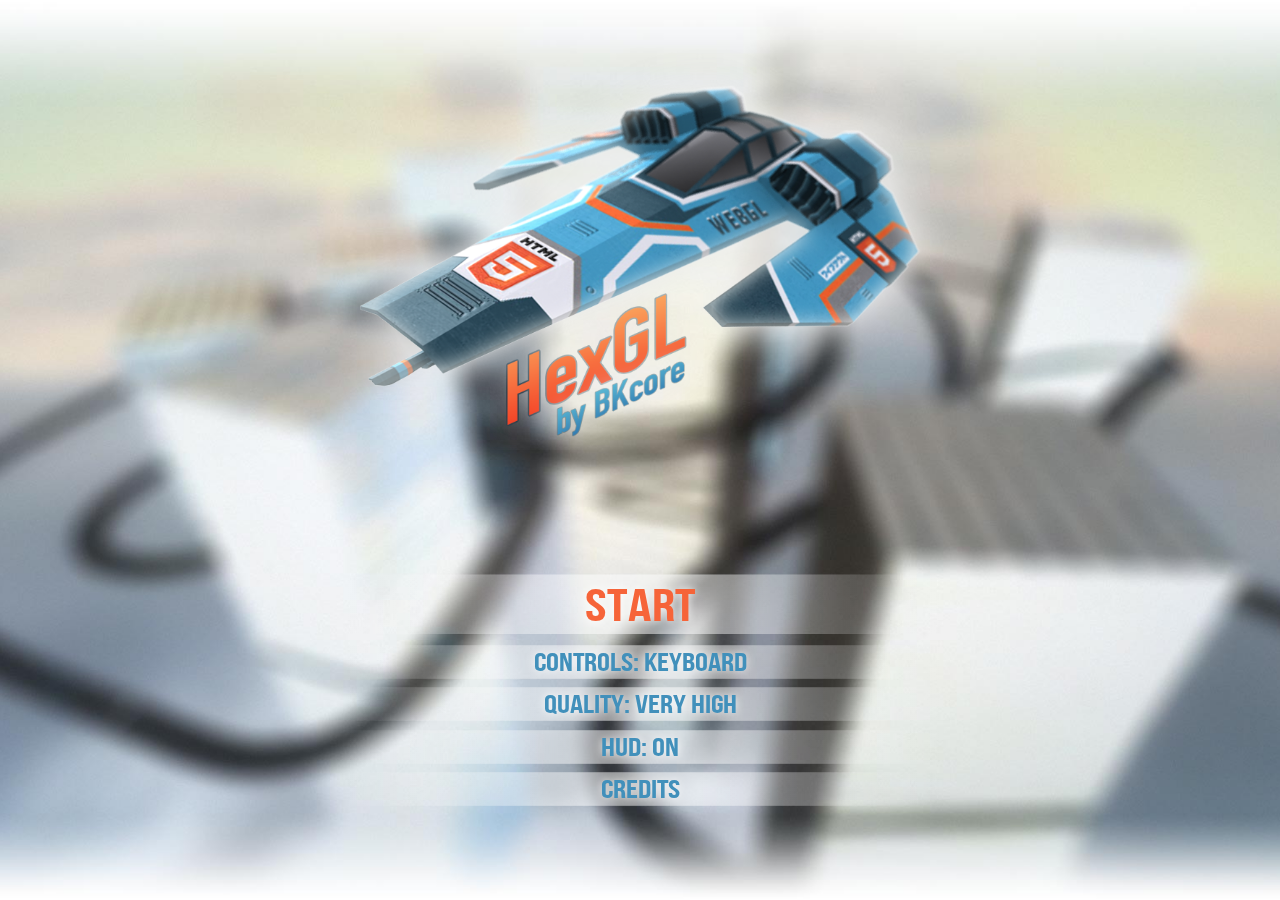
<file: games/HexGL/index.html>
<!doctype html>
<html lang="en">
  <head>
    <title>HexGL by BKcore</title>
    <meta charset="utf-8">
    <meta name="description" content="HexGL is a futuristic racing game built by Thibaut Despoulain (BKcore) using HTML5, Javascript and WebGL. Come challenge your friends on this fast-paced 3D game!">
    <meta property="og:title" content="HexGL, the HTML5 futuristic racing game." />
    <meta property="og:type" content="game" />
    <meta property="og:url" content="http://hexgl.bkcore.com/" />
    <meta property="og:image" content="http://hexgl.bkcore.com/image.png" />
    <meta property="og:site_name" content="HexGL by BKcore" />
    <meta property="fb:admins" content="1482017639" />
    <link rel="icon" href="http://hexgl.bkcore.com/favicon.png" type="image/png">
    <link rel="shortcut icon" href="http://hexgl.bkcore.com/favicon.png" type="image/png">
    <meta name="viewport" content="width=device-width, user-scalable=no, minimum-scale=1.0, maximum-scale=1.0">
    <link rel="stylesheet" href="css/multi.css" type="text/css" charset="utf-8">
    <link rel="stylesheet" href="css/fonts.css" type="text/css" charset="utf-8">
    <style>
      body {
        padding:0;
        margin:0;
      }
      canvas { pointer-events:none; width: 100%;}
      #overlay{
        position: absolute;
        z-index: 9999;
        top: 0;
        left: 0;
        width: 100%;
      }
    </style>
    <script type="text/javascript">
    //analytics
    var _gaq = _gaq || [];
    _gaq.push(['_setAccount', 'UA-26274524-4']);
    _gaq.push(['_trackPageview']);
    (function() {
      var ga = document.createElement('script'); ga.type = 'text/javascript'; ga.async = true;
      ga.src = ('https:' == document.location.protocol ? 'https://ssl' : 'http://www') + '.google-analytics.com/ga.js';
      var s = document.getElementsByTagName('script')[0]; s.parentNode.insertBefore(ga, s);
    })();
    </script>
  </head>

  <body>
    <div id="step-1">
      <div id="global"></div>
      <div id="title">
      </div>
      <div id="menucontainer">
        <div id="menu">
          <div id="start">Start</div>
          <div id="s-controlType">Controls: Keyboard</div>
          <div id="s-quality">Quality: High</div>
          <div id="s-hud">HUD: On</div>
          <div id="s-godmode" style="display: none">Godmode: Off</div>
          <div id="s-credits">Credits</div>
        </div>
      </div>
    </div>
    <div id="step-2" style="display: none">
      <div id="ctrl-help">Click/Touch to continue.</div>
    </div>
    <div id="step-3" style="display: none">
      <div id="progressbar"></div>
    </div>
    <div id="step-4" style="display: none">
      <div id="overlay"></div>
      <div id="main"></div>
    </div>
    <div id="step-5" style="display: none">
      <div id="time"></div>
      <div id="ctrl-help">Click/Touch to continue.</div>
    </div>
    <div id="credits" style="display: none">
      <h3>Code</h3>
      <p><b>Concept and Development</b><br>Thibaut Despoulain (BKcore)</p>
      <p><b>Contributors</b><br>townxelliot<br>mahesh.kk</p>
      <p><b>Technologies</b><br>WebGL<br>JavaScript<br>CoffeeScript<br>Three.js<br>LeapMotion</p>
      <h3>Graphics</h3>
      <p><b>HexMKI base model</b><br>Charnel</p>
      <p><b>Track texture</b><br>Nobiax</p>
      <h4>Click anywhere to continue.</h4>
    </div>

    <div id="leapinfo" style="display: none"></div>

    <script src="libs/leap-0.4.1.min.js"></script>
    <script src="libs/Three.dev.js"></script>
    <script src="libs/ShaderExtras.js"></script>
    <script src="libs/postprocessing/EffectComposer.js"></script>
    <script src="libs/postprocessing/RenderPass.js"></script>
    <script src="libs/postprocessing/BloomPass.js"></script>
    <script src="libs/postprocessing/ShaderPass.js"></script>
    <script src="libs/postprocessing/MaskPass.js"></script>
    <script src="libs/Detector.js"></script>
    <script src="libs/Stats.js"></script>
    <script src="libs/DAT.GUI.min.js"></script>

    <script src="bkcore.coffee/controllers/TouchController.js"></script>
    <script src="bkcore.coffee/controllers/OrientationController.js"></script>
    <script src="bkcore.coffee/controllers/GamepadController.js"></script>

    <script src="bkcore.coffee/Timer.js"></script>
    <script src="bkcore.coffee/ImageData.js"></script>
    <script src="bkcore.coffee/Utils.js"></script>

    <script src="bkcore/threejs/RenderManager.js"></script>
    <script src="bkcore/threejs/Shaders.js"></script>
    <script src="bkcore/threejs/Particles.js"></script>
    <script src="bkcore/threejs/Loader.js"></script>

    <script src="bkcore/Audio.js"></script>

    <script src="bkcore/hexgl/HUD.js"></script>
    <script src="bkcore/hexgl/RaceData.js"></script>
    <script src="bkcore/hexgl/ShipControls.js"></script>
    <script src="bkcore/hexgl/ShipEffects.js"></script>
    <script src="bkcore/hexgl/CameraChase.js"></script>
    <script src="bkcore/hexgl/Gameplay.js"></script>

    <script src="bkcore/hexgl/tracks/Cityscape.js"></script>

    <script src="bkcore/hexgl/HexGL.js"></script>

    <script src="launch.js"></script>

  </body>
</html>
</file>
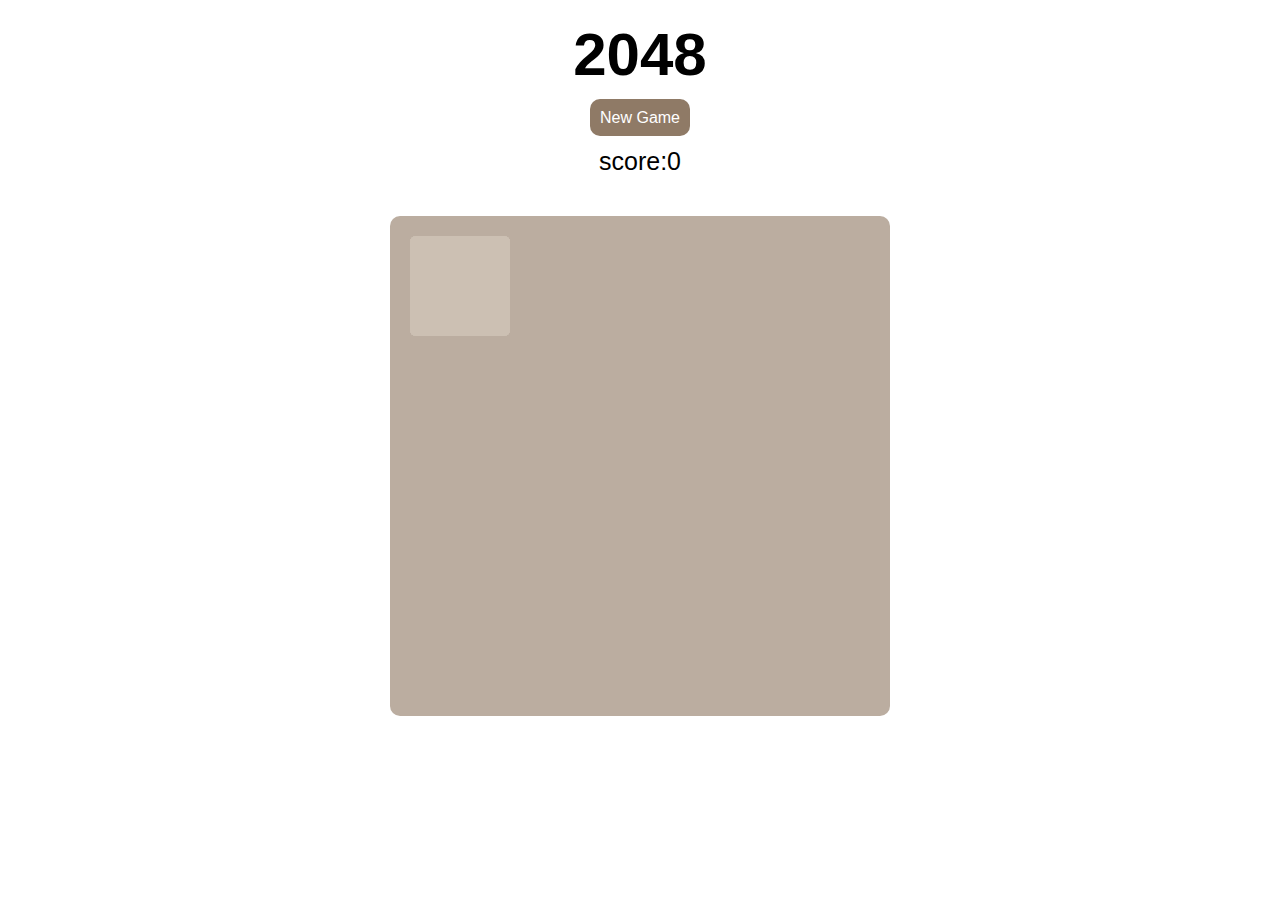
<file: games/js2048/index.html>
<!DOCTYPE html>
<html>
<head>
<meta http-equiv="Content-Type" content="text/html; charset=UTF-8">
<title>网页版2048</title>
<link rel="stylesheet" type="text/css" href="index.css">
<script type="text/javascript"
    src="https://libs.baidu.com/jquery/1.9.0/jquery.min.js"></script>
<script type="text/javascript"  src="support.js"></script>
<script type="text/javascript" src="showanimation.js"></script>
<script type="text/javascript" src="main.js"></script>
</head>
<body>
    <header>
        <h1>2048</h1>
        <a href="javascript:newgame();" id="newgamebutton">New Game</a>
        <p>
            score:<span id="score">0</span>
        </p>
    </header>
    <div id="grid-container">
        <div class="grid-cell" id="grid-cell-0-0"></div>
        <div class="grid-cell" id="grid-cell-0-1"></div>
        <div class="grid-cell" id="grid-cell-0-2"></div>
        <div class="grid-cell" id="grid-cell-0-3"></div>
        
        <div class="grid-cell" id="grid-cell-1-0"></div>
        <div class="grid-cell" id="grid-cell-1-1"></div>
        <div class="grid-cell" id="grid-cell-1-2"></div>
        <div class="grid-cell" id="grid-cell-1-3"></div>
        
        <div class="grid-cell" id="grid-cell-2-0"></div>
        <div class="grid-cell" id="grid-cell-2-1"></div>
        <div class="grid-cell" id="grid-cell-2-2"></div>
        <div class="grid-cell" id="grid-cell-2-3"></div>
        
        <div class="grid-cell" id="grid-cell-3-0"></div>
        <div class="grid-cell" id="grid-cell-3-1"></div>
        <div class="grid-cell" id="grid-cell-3-2"></div>
        <div class="grid-cell" id="grid-cell-3-3"></div>
    </div>
    <div id="gameover">
    	GAME OVER
    </div>
</body>
</html>
</file>
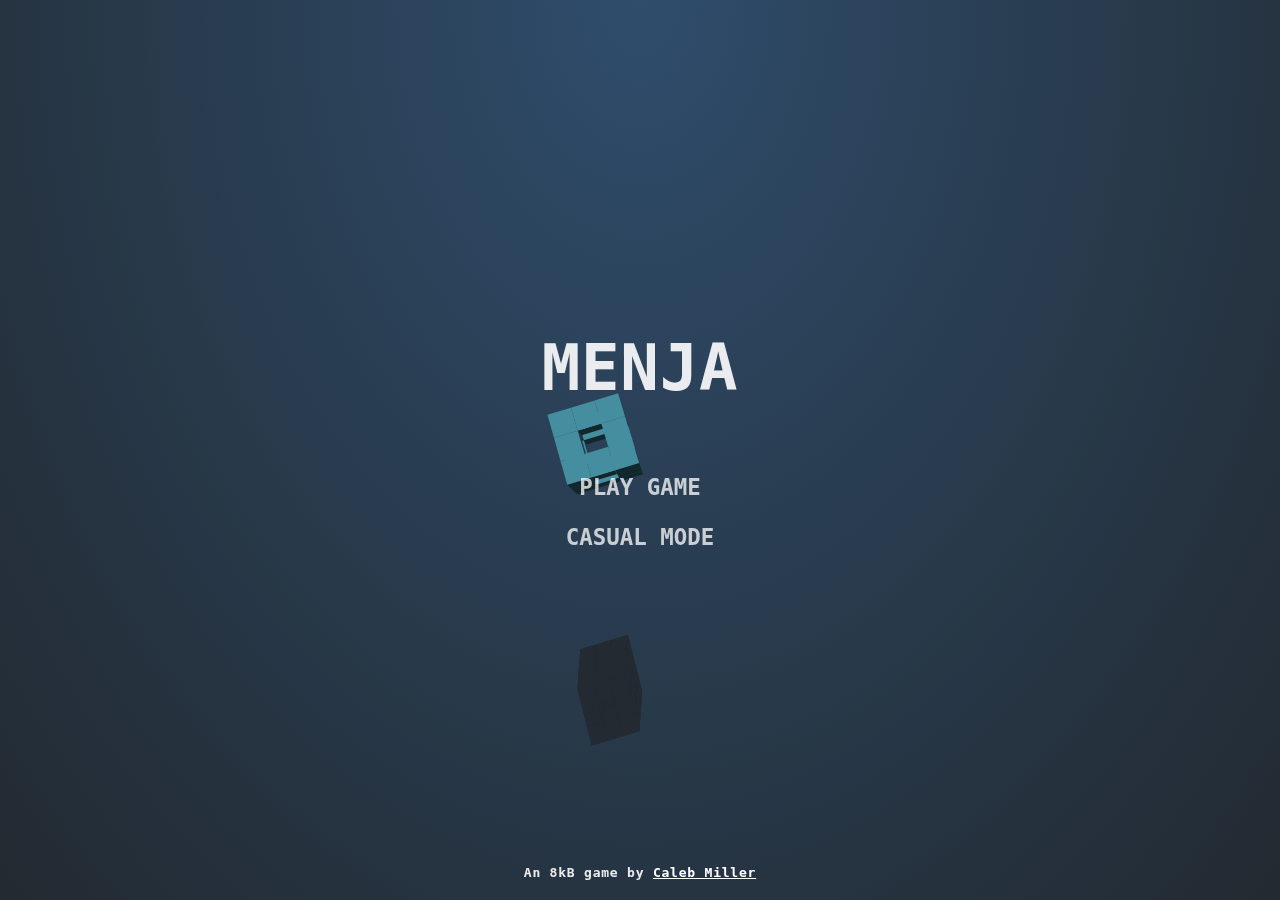
<file: games/menja/index.html>
<!DOCTYPE html>
<html lang="en">
<head>
	<meta charset="utf-8">

	<title>Menja</title>
	<link rel="icon" type="image/png" href="ico2.png">
	<meta name="description" content="A game about smashing cubes.">
	<meta name="theme-color" content="#2c3f51">
	<meta name="viewport" content="width=device-width, initial-scale=1, user-scalable=no">
	<meta name="mobile-web-app-capable" content="yes">
	<meta name="apple-mobile-web-app-capable" content="yes">

	<!-- build:css combined.css -->
	<link rel="stylesheet" href="css/style.css">
	<!-- endbuild -->

	<!-- Global site tag (gtag.js) - Google Analytics -->
	<script async src="https://www.googletagmanager.com/gtag/js?id=UA-139938978-1"></script>
	<script>
		if (location.hostname !== 'localhost') {
			window.dataLayer = window.dataLayer || [];
			function gtag(){dataLayer.push(arguments);}
			gtag('js', new Date());
			gtag('config', 'UA-139938978-1');
		}
	</script>
</head>
<body>
	<!-- Game canvas -->
	<canvas id="c"></canvas>

	<!-- Gameplay HUD -->
	<div class="hud">
		<div class="hud__score">
			<div class="score-lbl"></div>
			<div class="cube-count-lbl"></div>
		</div>
		<div class="pause-btn"><div></div></div>
		<div class="slowmo">
			<div class="slowmo__bar"></div>
		</div>
	</div>

	<!-- Menu System -->
	<div class="menus">
		<div class="menu menu--main">
			<h1>MENJA</h1>
			<button type="button" class="play-normal-btn">PLAY GAME</button>
			<button type="button" class="play-casual-btn">CASUAL MODE</button>
			<div class="credits">An 8kB game by <a href="https://cmiller.tech">Caleb Miller</a></div>
		</div>
		<div class="menu menu--pause">
			<h1>Paused</h1>
			<button type="button" class="resume-btn">RESUME GAME</button>
			<button type="button" class="menu-btn--pause">MAIN MENU</button>
		</div>
		<div class="menu menu--score">
			<h1>Game Over</h1>
			<h2>Your Score:</h2>
			<div class="final-score-lbl"></div>
			<div class="high-score-lbl"></div>
			<button type="button" class="play-again-btn">PLAY AGAIN</button>
			<button type="button" class="menu-btn--score">MAIN MENU</button>
		</div>
	</div>

	<!-- build:js combined.js -->
	<script src="js/globalConfig.js"></script>
	<script src="js/state.js"></script>
	<script src="js/utils.js"></script>
	<script src="js/3dModels.js"></script>
	<script src="js/Entity.js"></script>
	<script src="js/getTarget.js"></script>
	<script src="js/createBurst.js"></script>
	<script src="js/sparks.js"></script>
	<script src="js/hud.js"></script>
	<script src="js/menus.js"></script>
	<script src="js/actions.js"></script>
	<script src="js/tick.js"></script>
	<script src="js/draw.js"></script>
	<script src="js/canvas.js"></script>
	<script src="js/interaction.js"></script>
	<script src="js/index.js"></script>
	<!-- endbuild -->

	<!-- build:remove -->
	<script src="js/PERF.js"></script>
	<script src="js/tests/expect.min.js"></script>
	<script src="js/tests/testRunner.js"></script>
	<script src="js/tests/utils.test.js"></script>
	<!-- endbuild -->
</body>
</html>
</file>
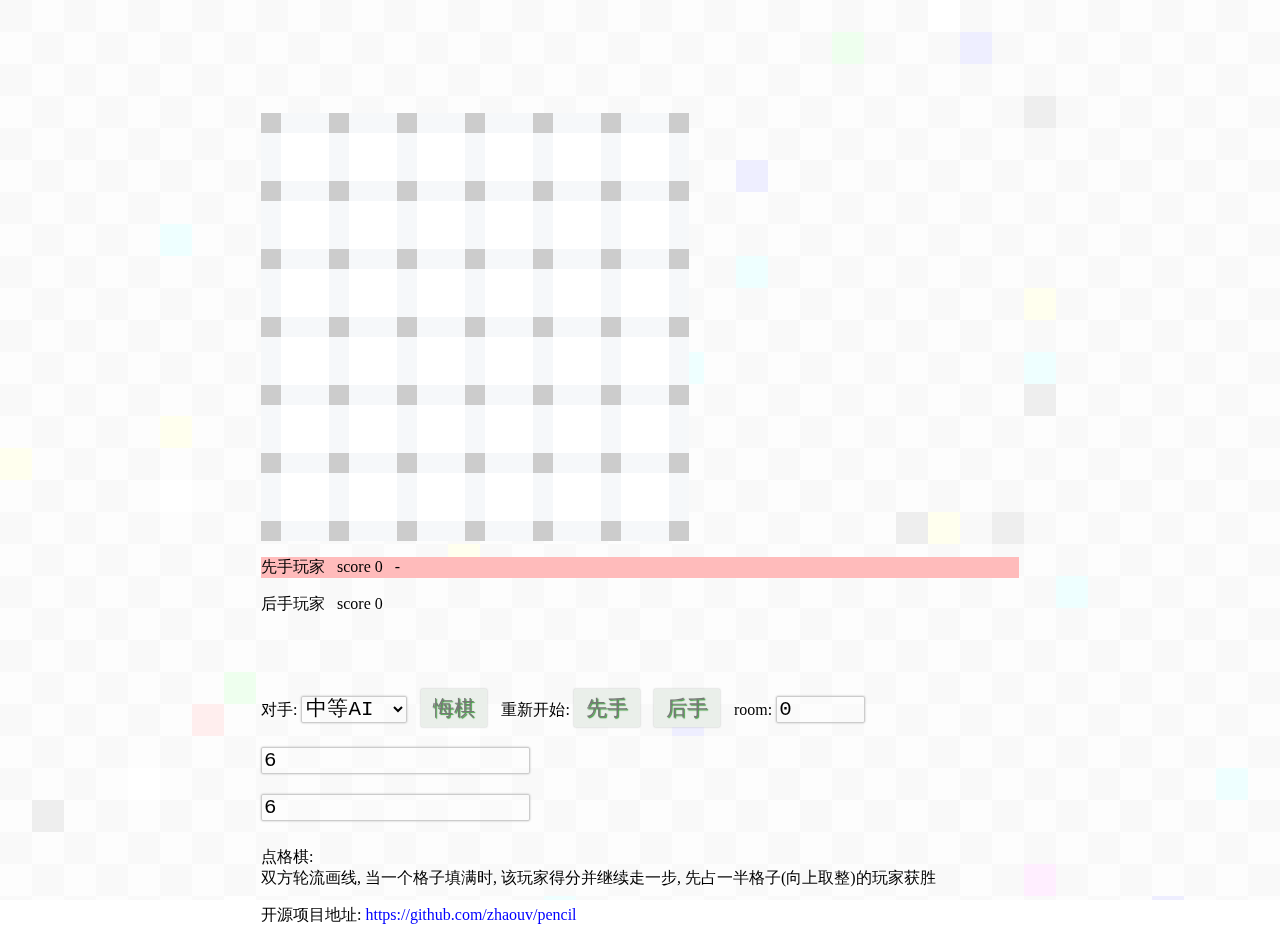
<file: games/pencil/index.html>
<!DOCTYPE html>
<html>
<head>
    <meta http-equiv="Content-Type" content="text/html; charset=UTF-8"/>
    <title>点格棋</title>
<!-- css START -->
<style>
    a {text-decoration:none;color:blue;}

    textarea,input[type=button],#result,input[type=text],select {
        font-size:1.3em;
        font-family: "SFMono-Regular", Consolas, "Liberation Mono", Menlo, Courier, monospace;
    }
    
    textarea,input[type=text],select {
        border: 1px solid #ccc;
        border-radius: 2px;
        box-shadow: 0px 0px 2px #B6B6B6;
    }

    textarea,.weakresult,.result,input[type=text],select {background-color:rgba(252, 252, 252, 0.4);}
    
    input[type=button] {
        -webkit-appearance:none;

        background: #eaefea;
        border: 1px solid #eaefea;
        padding: 4px 11px;
        color: #777;
        box-shadow: 0px 0px 2px #B6B6B6;
        border-radius: 1px;
        text-shadow: 1px 1px 1px #3F9E3F;
        cursor: pointer;
    }

    input[type=button]:hover,textarea:hover,input[type=text]:hover,select:hover { 
        border: 1px solid rgb(87, 198, 232);
        box-shadow: 0px 0px 3px rgb(87, 198, 232);
    }

    .main{padding: 5px;}

    .weakresult {color: gray;opacity: 0.4;filter: alpha(opacity= 40);}
    
    input[type=button],input[type=text],select {margin:10px 10px 10px 0;}
    
    #background {position: fixed;top: 0;left: 0;z-index: -1;width: 100%;height: 100%;pointer-events: none;}
    body,textarea,#result {margin:0;}
    .left {width: 20%;height:100%;float:left;}
    .middle {width: 60%;height:100%; margin: 0; padding: 0;float:left;}
    .right {width: 20%;height:100%;float:left;}
    .middletop {width: 100%; margin:0; margin-top: 4em; padding: 0;}

    #gametip {
        color: #aaa;
        height: 3em;
    }


/* copy from github-css https://github.com/sindresorhus/github-markdown-css  */
.gametable table {
    border-spacing: 0;
    border-collapse: collapse;
}

.gametable table {
    margin-top: 0;
    margin-bottom: 16px;
}

.gametable table {
    display: block;
    width: 100%;
    overflow: auto;
}

.gametable table th {
    font-weight: 600;
}

.gametable table th,
.gametable table td {
    padding: 6px 13px;
    border: 1px solid #dfe2e5;
}

.gametable table tr {
    background-color: #fff;
    border-top: 1px solid #c6cbd1;
}

.gametable table tr:nth-child(2n) {
    background-color: #f6f8fa;
}

/* copy end ---------------------------------------------  */
.gametable table tr {
    border: none;
}

.gametable table td {
    border: none;
    padding: 0;
    margin: 0;
    width: 20px;
    height: 20px;
}

.gametable table tr {
    /* background-color: #f6f8fa; */
}

.gametable table tr:nth-child(2n+1) td:nth-child(2n),
.gametable table tr:nth-child(2n) td:nth-child(2n+1){
    background-color: #f6f8fa;
}

.gametable table tr:nth-child(2n) td:nth-child(2n){
    background-color: #fff;
    width: 48px;
    height: 48px;
}

.gametable table tr:nth-child(2n+1) td:nth-child(2n+1){
    background-color: #ccc;
}

.gametable table tr:nth-child(2n+1) td:nth-child(2n):hover,
.gametable table tr:nth-child(2n) td:nth-child(2n+1):hover{
    background-color: #efa;
}

.gametable table tr:nth-child(2n) td:nth-child(2n):hover{
    background-color: #ffe;
}

.gametable table tr:nth-child(2n+1) td:nth-child(2n+1):hover{
    background-color: #eeb;
}

.gametable table td div{
    padding: 0;
    margin: 0;
}

.gametable table tr:nth-child(2n+1) td:nth-child(2n) div{
    width: 48px;
    height: 20px;
}
.gametable table tr:nth-child(2n) td:nth-child(2n+1) div{
    width: 20px;
    height: 48px;
}
.gametable table tr:nth-child(2n) td:nth-child(2n) div{
    width: 48px;
    height: 48px;
}

</style></head><body><pre id="mobilecss" style="display: none;">
    textarea,input[type=button],#result,input[type=text],select {font-size:3em}

    .left {display: none;}
    .middle {width: 100%;height:100%; margin: 0;}
    .right {display: none;}

    .middletop {display: none;}
</pre>
<!-- css END -->
<script type="text/javascript">
    isMobile=0;
    if(navigator.userAgent.match(/(iPhone|iPod|Android|ios)/i)){
        isMobile=1;
    }
    if(isMobile){
        var cssNode=document.createElement("style");
        cssNode.innerHTML=document.getElementById('mobilecss').innerText;
        document.head.appendChild(cssNode);
        //document.head.innerHTML+='<style>'+mobilecss.innerText+'</style>';
    }
</script>
<canvas id="background"></canvas>
<script>
//背景
(function(){
    var background = document.getElementById('background');
    var resize = function(){
        var ratio = window.devicePixelRatio || 1;
        var dc=background.getContext('2d');
        
        background.width = innerWidth*ratio;
        background.height = innerHeight*ratio;
        dc.scale(ratio, ratio);

        var bsize=32+isMobile*32;
        var fullWidth=~~((innerWidth-17)*ratio);
        var fullHeight=~~(innerHeight*ratio);
        
        var fullX=~~(fullWidth/bsize)-1;
        var fullY=~~(fullHeight/bsize)-1;

        var colorA=["#f9f9f9","#fdfdfd"];
        var colorIndex =1;
        for(ii=0;ii<=fullX+1;ii++){
            colorIndex=ii%2;
            for(jj=0;jj<=fullY+1;jj++){
                dc.fillStyle=colorA[colorIndex];
                if(Math.random()<0.03)dc.fillStyle='#'+'ef'[~~(Math.random()*2)]+''+'ef'[~~(Math.random()*2)]+''+'ef'[~~(Math.random()*2)];
                colorIndex=1-colorIndex;
                dc.fillRect(ii*bsize,jj*bsize,bsize,bsize);
            }
        }
    };
    resize();
    window.onresize = resize;
})();
</script>
<div class="left">&nbsp;</div><div class="middle"><div class="middletop">&nbsp;</div><div class="main">

<!-- content START -->

<div class="gametable">
    <table>
        <tbody id="gamemap">
<tr><td>aaa</td><td>bbb</td><td>ccc</td></tr>
<tr><td>aaa</td><td>bbb</td><td>ccc</td></tr>
<tr><td>aaa</td><td>bbb</td><td>ccc</td></tr>
        </tbody>
    </table>
</div>

<div id="gameinfo">
    <div>
        <p>先手玩家 &nbsp; score <span>0</span> &nbsp; <span>-</span></p>
    </div>
    <div>
        <p>后手玩家 &nbsp; score <span>0</span> &nbsp; <span></span></p>
    </div>
</div>

<div id="gametip">
    
</div>

<div>
    <span>对手: </span>
    <select id="changePlayerSelect">
        <option value="0">中等AI</option>
        <!-- <option value="1">简单AI</option> -->
        <option value="2">左右互搏</option>
        <option value="3">网络对战</option>
    </select>
    <input type="button" value="悔棋" id='laststepbutton' onclick="laststep()">
    <span>重新开始: </span>
    <input type="button" value="先手" onclick="resetgame(1)">
    <input type="button" value="后手" onclick="resetgame()">
    <span>room: </span><input type="text" id="roomnum" style="width:4em;" onchange="setroom(~~roomnum.value)" value="0">
    <br>
    <input type="text" id="gx" value="6">
    <br>
    <input type="text" id="gy" value="6">

    <p>点格棋: <br>双方轮流画线, 当一个格子填满时, 该玩家得分并继续走一步, 先占一半格子(向上取整)的玩家获胜<p>
    <p>开源项目地址: <a href="https://github.com/zhaouv/pencil">https://github.com/zhaouv/pencil</a></p>
</div>
<!-- content END -->

</div></div><div class="right">&nbsp;</div>

<script>
document.getElementsByClassName('middletop')[0].style.marginTop=~~(innerHeight/10)+'px';
</script>
<script src="./socket.io/socket.io.js"></script>
<script src="./game.js"></script>
<script src="./gamedata.js"></script>
<script src="./player.js"></script>
<script src="./treeSearch.js"></script>
<script>
////////////////// changePlayerSelect //////////////////
var changePlayerSelect = document.getElementById('changePlayerSelect')
var laststepbutton = document.getElementById('laststepbutton')
changePlayerSelect.onchange=function(){
    playerIndex=~~changePlayerSelect.value
    // if(playerIndex===3 &&　window.location.href.indexOf(':5050')===-1)window.location='http://zhaouv.net/pencil';
    laststepbutton.style.display=playerIndex===3?'none':''
    player2.remove()
    var game=gameview.game
    player2 = new playerList[playerIndex]().init(game,gameview).bind(first2)
    game.firstStep()
}

////////////////// resetgame //////////////////
playerList = [OffensiveKeeperAI,GreedyRandomAI,LocalPlayer,NetworkPlayer]
playerIndex=~~changePlayerSelect.value
function resetgame(_first2){
    first2=_first2?1:0; // 此处的first2是player2的先后手, 先手对应的是0
    var game = new Game()
    gameview.init(game)
    player1 = new LocalPlayer().init(game,gameview).bind(1-first2)
    player2 = new playerList[playerIndex]().init(game,gameview).bind(first2)
    game.firstStep()
}
resetgame(1)

////////////////// laststep //////////////////
laststep=function(){
    gameview.game=new ReplayController().init(gameview.game,gameview).replay('last',0,function(newgame,gameview){
        //changePlayerSelect.value=2
        //playerIndex=~~changePlayerSelect.value
        newgame.lock=0
        player1 = new LocalPlayer().init(newgame,gameview).bind(1-first2)
        player2 = new playerList[playerIndex]().init(newgame,gameview).bind(first2)
        newgame.firstStep()
    }).firstStep()
}

////////////////// setroom //////////////////
setroom=function(num){
    num=num||0
    NetworkPlayer.prototype.queryRoom=function(){
        // getinput -> room, 0 for rand match
        this.room=num
    }
}

// player1 = new playerList[0]().init(gameview.game,gameview).bind(1-first2)
</script>
</body>
</html>
</file>
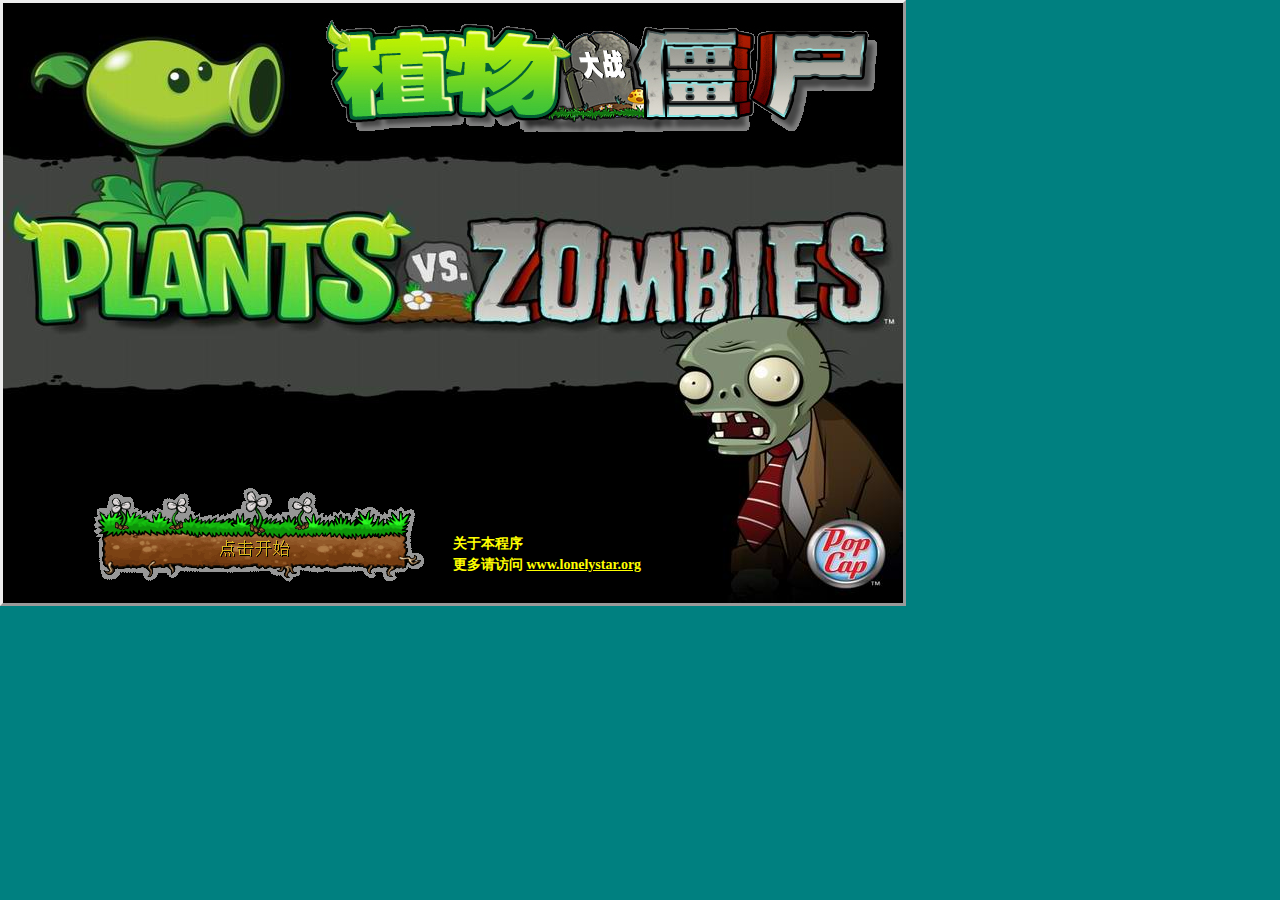
<file: games/PVZ/Index.htm>
﻿<html>
<head>
<meta http-equiv="Content-Type" content="text/html; charset=UTF-8">
<meta name="KeyWords" content="lonelystar,植物大战僵尸,网页版,JS植物大战僵尸,PVZ,JSPVZ,JS版,Javascript">
<meta name="Description" content="JavaScript版的植物大战僵尸,偶的网名叫LonelyStar,不叫‘辣妈’">
<title>植物大战僵尸Javascript版</title>
<link rel="shortcut icon" href="favicon.ico">
<style type="text/css">
body{-moz-user-select:none}
td{font-family: 宋体; font-size: 12px}
div{left:0}
span{cursor:default;}
span,div,h2,h3{padding:0;margin:0}
td.HandBookZombie{background: url(images/interface/Almanac_ZombieWindow2.png) no-repeat; width:20%; height:16%; text-align:center}
#DivTeach{
filter:"alpha(opacity=90)"; /* IE 8 */
filter:alpha(opacity=90); /* IE 4-7 */
opacity:.9; /* FireFox,Safari(WebKit),Opera */
-moz-opacity:.9; /* FireFox<3.5 */
position:absolute;width:900px;height:50px;top:500px;left:0;z-index:100;text-align: center; font-family: 幼圆; font-size: 20pt; font-weight: bold; color: #FFFFFF; background-color: #5B432E}
.WindowFrame{position:absolute;width:900px;height:600px;OVERFLOW: hidden;border:3px outset ;}
#dFlagMeterTitleB{position:absolute;color:#000; font-size: 18pt;font-weight:bold;width:440px;top:15px;left:-5px}
#dFlagMeterTitleB span{position:absolute;color:#F93;font-size: 18pt;font-weight: bold;width:440px;top:-1px;left:-1px;}

#dSurfaceBack{position:absolute;display:none;top:0;width:900px;height:600px;z-index:255}
#dHelp{width:614px;height:399px;background:url(images/interface/Help.png) no-repeat;position:absolute;display:none;left:143px;top:100px}
#dSelectLevel{position:absolute;width:100%;height:100%;font-weight:bold;display:none}
#dOptionsMenuBack{position:absolute;text-align:center;left:244px;top:60px;width:412px;height:483px;display:none;background:url(images/interface/OptionsMenuback32.png) no-repeat;_background:url(images/interface/OptionsMenuback8.png) no-repeat}
.TitleBigContainer{position:relative;width:220px;margin:120px auto 0 auto;height:240px;overflow:hidden}
.TitleSmallContainer{position:relative;width:100%;line-height:35px;color:#FFF;font-size:16px}
.SmallLevel{float:left;cursor:pointer;width:50%}
.BigLevel{float:left;color:#FC6;font-size:20px;width:100%;height:40px}
.OptionsMenuButton,.OptionsMenuButtonDown{background:url(images/interface/OptionsBackButton32.png) no-repeat;_background:url(images/interface/OptionsBackButton8.png) no-repeat;float:left;font-family:黑体;font-size:32px;cursor:pointer;width:360px;height:100px;margin-left:26px;display:inline;color:#FC6}
.OptionsMenuButton{background-position:0 0}
.OptionsMenuButtonDown{background-position:0 -100px}
.OptionsMenuButtonSpan{height:100px;line-height:100px;cursor:pointer}

#dPCard img,#dHandBookPCard img{left:0;width:70px;height:42px}

#dHandBookZCard img{position:absolute}
#dHandBookZCard .span1{cursor:pointer;width:100px;height:60px;float:left;margin:8px 0 0 2px;position:relative}
#dPCard .span1,#dHandBookPCard .span1{cursor:pointer;width:70px;height:42px;float:left;margin:8px 0 0 2px;position:relative}
#dPCard .span2,#dHandBookPCard .span2{cursor:pointer;text-align:center;position:absolute;left:40px;top:27px;font-family:Fixedsys;font-size:14px}
#dHandBookZCard .span2{cursor:pointer;text-align:center;position:absolute;left:65px;top:42px;font-family:Fixedsys;font-size:14px}

#dCardList div{position:relative;cursor:pointer;padding:0;height:60px}
#dCardList span{cursor:pointer;position:absolute;left:66px;top:40px;width:34px;height:20px;font-family:Fixedsys;font-size:11pt}
#dCardList img{position:absolute;width:100px;height:60px}
.SelectModal{color: #FC6; font-weight: bold;cursor:pointer;background: url(images/interface/Button.png) no-repeat center;text-align:center;height:43px;width:115px}
.Menu{float:left;text-align:center;line-height:41px;font-weight:bold;font-family:黑体;color:#00CB08;height:41px;width:113px;background:url(images/interface/Button.png) no-repeat}
#imgSF{position:absolute;cursor:pointer;z-index:254}
#PointerUD{position:absolute;z-index:50}
#dTitle{visibility:hidden;position:absolute;left:100;background-color:#FFD;width:150px;font-size:12px;text-align:center;line-height:1.5;border:1px solid #000;padding:3px;z-index:254}
#dAll img,#dFlagMeter img,#dHandBookPCard img{position:absolute;border-style:none}
#dProcess{text-align:center;border: 1px solid #FFF;background-color:#000;color:#FFF;position:absolute;left:130px;top:50px;width:640px;height:500px;visibility:hidden;z-index:250;padding:10px;*padding:10px 5px 10px 2px}
#dProcess img{margin:5px 0}
#dProcess h2{font-size:16px;margin:0 10px;color:#E80}
#dProcess h3{font-size:12px}
#dProcess2{overflow:auto;line-height:18px;font-size:12px;text-align:left;width:100%;*width:96%;height:450px}
#dLink{position:absolute;left:5px;top:607px}
#dLink div{float:left;margin-right:2px}

.Tom1{left:0;top:0;width:86px;height:91px;background:url(images/interface/Tombstones.png) no-repeat}
.Tom2{position:absolute;left:0;top:0;width:86px;height:91px;background:url(images/interface/Tombstone_mounds.png) no-repeat}

.flipH{
	-moz-transform: matrix(-1, 0, 0, 1, 0, 0);
	-webkit-transform: matrix(-1, 0, 0, 1, 0, 0);
	-o-transform: matrix(-1, 0, 0, 1, 0, 0);
}

#dAD2 div{margin-bottom:2px}
.a5gg{position:relative;float:left;width:96px;text-align:center;background:#f0f0f0;font-size:12px;border:1px solid #CCD3DF;padding:3px}
.a5gg a{text-decoration: none;color:#336CD8}
.a5gg dd{margin-left:2px;width:30px;height:20px;line-height:20px;float:left}
</style>
</head>
<body id="dBody" topmargin="0" leftmargin="0" oncontextmenu="return false" ondragstart="return false" onselectstart="return false" bgcolor="#008080">

<!--进度条-->
<div id="dFlagMeter" style="visibility:hidden;position:absolute;z-index:255;left:260px;top:500px;height:40px">
	<div id="dFlagMeterTitle" style="position:absolute;text-align:right"><div id="dFlagMeterTitleB"><span id="sFlagMeterTitleF"></span></div></div>
	<div id="dFlagMeterContent" style="position:absolute;left:444px;width:157px;height:40px">
		<img id="imgFlagMeterEmpty" border="0" src="images/interface/FlagMeterEmpty.png" style="top: 17px">
		<img id="imgFlagMeterFull" border="0" src="images/interface/FlagMeterFull.png" style="top: 17px;clip:rect(0,auto,auto,157px)">
		<img id="imgFlag1" src="images/interface/FlagMeterParts2.png" style="left: 10px; top: 14px;visibility:hidden">
		<img id="imgFlag2" src="images/interface/FlagMeterParts2.png" style="left: 40px; top: 14px;visibility:hidden">
		<img id="imgFlag3" src="images/interface/FlagMeterParts2.png" style="left: 70px; top: 14px;visibility:hidden">
		<img id="imgFlag4" src="images/interface/FlagMeterParts2.png" style="left: 100px; top: 14px;visibility:hidden">
		<img id="imgGQJC" src="images/interface/FlagMeterLevelProgress.png" style="left: 35px; top: 29px;visibility:hidden">
		<img id="imgFlagHead" src="images/interface/FlagMeterParts1.png" style="left: 139px; top: 13px">
	</div>
</div>

<script src="js/Cfunction.js" type="text/javascript"></script>
<script src="js/CPlants.js" type="text/javascript"></script>
<script src="js/CZombie.js" type="text/javascript"></script>
<script id="JSPVZ" type="text/javascript"></script>
<script id="JSProcess" type="text/javascript"></script>

<!--选项界面-->
<div id="dSurface" class="WindowFrame" style="display:none;z-index:255;left:0">
	<div id="iSurfaceBackground">
		<map name="FPMap0">
			<area href="javascript:void(0)" shape="rect" coords="641, 466, 724, 527" onclick="ShowOptions()">
			<area href="javascript:void(0)" shape="rect" coords="718, 512, 790, 558" onclick="ShowHelp()">
			<area href="javascript:void(0)" shape="rect" coords="800, 495, 879, 548" onclick="SetNone($('dSurface'))">
		</map>
		<img src="images/interface/Surface.png" usemap="#FPMap0" border="0">
		<div style="position: absolute;background:url('images/interface/SelectorScreenStartAdventur.png') no-repeat;left:474px;top:80px;width:331px;height:146px;cursor:pointer" onmouseover="this.style.backgroundPosition='bottom'" onmouseout="this.style.backgroundPosition='top'" onclick="ShowLevel()"></div>
		<div style="position: absolute;background:url('images/interface/SelectorScreenSurvival.png') no-repeat;left:474px;top:203px;width:313px;height:131px;cursor:pointer" onmouseover="this.style.backgroundPosition='bottom'" onmouseout="this.style.backgroundPosition='top'" onclick="ShowMiniGame()"></div>
		<div style="position: absolute;background:url('images/interface/SelectorScreenChallenges.png') no-repeat;left:478px;top:303px;width:286px;height:122px;cursor:pointer" onmouseover="this.style.backgroundPosition='bottom'" onmouseout="this.style.backgroundPosition='top'" onclick="ShowRiddleGame()"></div>
		<div style="position: absolute;background:url('images/interface/SelectorScreen_Almanac.png') no-repeat;left:379px;top:426px;width:99px;height:99px;cursor:pointer" onmouseover="this.style.backgroundPosition='bottom'" onmouseout="this.style.backgroundPosition='top'" onclick="SetVisible($('dHandBook'))"></div>
	</div>

	<div id="dPause" style="position:absolute;left:233px;top:50px;width:434px;display:none;font-weight:bold">
		<table border="0" width="434" cellspacing="0" cellpadding="0" height="484">
			<tr>
				<td width="107" height="142" valign="bottom">
				<img border="0" src="images/interface/dialog_topleft.png" width="107" height="97"></td>
				<td style="background: url(images/interface/dialog_topmiddle.png) repeat-x bottom center" height="142" valign="top" align="center">
				<img border="0" src="images/interface/dialog_header.png" width="187" height="64"></td>
				<td width="120" height="142" valign="bottom">
				<img border="0" src="images/interface/dialog_topright.png" width="120" height="97"></td>
			</tr>
			<tr>
				<td width="107" style="background:url(images/interface/dialog_centerleft.png) repeat-y">　</td>
				<td bgcolor="#212431">　</td>
				<td width="120" style="background:url(images/interface/dialog_centerright.png) repeat-y">　</td>
			</tr>
			<tr>
				<td width="107" valign="top" height="114">
				<img border="0" src="images/interface/dialog_bottomleft.png" width="107" height="97"></td>
				<td style="background: url(images/interface/dialog_bottommiddle.png) repeat-x" height="114">	</td>
				<td width="120" valign="top" height="114">
				<img border="0" src="images/interface/dialog_bottomright.png" width="108" height="97"></td>
			</tr>
		</table>
		<div style="position:absolute;left:0;top:90px;z-index:200;width:100%">
			<div style="position:relative;cursor:pointer;text-align:center;height:20px;width:100%;color:#F93;font-size: 16px;line-height:20px" onclick="SetNone($('dSurface'),$('dPause'))">点这里隐藏暂停窗口</div>
			<div id="dPauseAD" style="position:relative;left:0;width:100%;height:100%;text-align:center"></div>
			<div style="width:100%;color:#FFF;font-size:18px;line-height:30px;text-align:center">休息，休息一会儿~</div>
		</div>
		<div style="position:absolute;cursor:pointer;left:139px;top:404px;font-family:宋体;color:#F93;font-size: 30px; font-weight:700" onclick="PauseGame($('dMenu0'))">返回游戏</div>
	</div>

	<div id="dSurfaceBack">
		<div id="dHelp" onclick="HiddenHelp()"></div>
		<div id="dOptionsMenuback">
			<div id="dOptionsMenu" style="line-height:40px;position:absolute;width:100%;height:100%;display:none;font-weight:bold">
				<div style="margin-top:150px;height:80px">
					<input type="checkbox" id="cAutoSun" value="1" onchange="CheckAutoSun(this)"> <label for="cAutoSun" id="lAutoSun" style="color:#FFF">自动拾取阳光</label><br><input type="checkbox" id="cSilence" value="1"> <label for="cSilence" id="lSilence" style="color:#FFF">静&nbsp;&nbsp; &nbsp;&nbsp;音&nbsp;&nbsp;  </label>
				</div>
				<div class="BigLevel" style="cursor:pointer" onclick="SelectModal(oS.Lvl)">重新开始</div>
				<div class="BigLevel" style="cursor:pointer" onclick="HiddenOptions();SelectModal(0);SetBlock($('dSurface'),$('iSurfaceBackground'));">返回菜单</div>
				<div class="OptionsMenuButton" style="margin-top:68px" onmousedown="OptionsMenuDown(this,$('sOptionsMenu'))" onmouseup="OptionsMenuUP(this,$('sOptionsMenu'));HiddenOptions();CheckAutoSun($('cAutoSun'));CheckSilence($('cSilence'))"><span id="sOptionsMenu" class="OptionsMenuButtonSpan">返回游戏</span></div>
			</div>


			<div id="dSelectLevel">
				<div class="TitleBigContainer">
					<div id="dTitleSmallContainer" class="TitleSmallContainer" style="display:none">
						<div id="dBigLvl1">
							<div class="BigLevel">&nbsp;&nbsp;&nbsp;第一大关&nbsp;&nbsp;&nbsp;<span style="cursor:pointer" onclick="SetNone($('dBigLvl1'));SetBlock($('dBigLvl2'))" title="点击进入到第二大关">>></span></div>
							<div onclick="SelectModal(1)" class="SmallLevel">第一关</div>
							<div onclick="SelectModal(2)" class="SmallLevel">第二关</div>
							<div onclick="SelectModal(3)" class="SmallLevel">第三关</div>
							<div onclick="SelectModal(4)" class="SmallLevel">第四关</div>
							<div onclick="SelectModal(5)" class="SmallLevel">第五关</div>
							<div onclick="SelectModal(6)" class="SmallLevel">第六关</div>
							<div onclick="SelectModal(7)" class="SmallLevel">第七关</div>
							<div onclick="SelectModal(8)" class="SmallLevel">第八关</div>
							<div onclick="SelectModal(9)" class="SmallLevel">第九关</div>
							<div onclick="SelectModal(10)" class="SmallLevel">第十关</div>
						</div>
						<div id="dBigLvl2" style="position:absolute;left:0;top:0;display:none">
							<div class="BigLevel"><span style="cursor:pointer" onclick="SetNone($('dBigLvl2'));SetBlock($('dBigLvl1'))" title="点击进入到第一大关"><<</span>&nbsp;&nbsp;&nbsp;第二大关&nbsp;&nbsp;&nbsp;<span style="cursor:pointer" onclick="SetNone($('dBigLvl2'));SetBlock($('dBigLvl3'))" title="点击进入到第三大关">>></span></div>
							<div onclick="SelectModal(11)" class="SmallLevel">第一关</div>
							<div onclick="SelectModal(12)" class="SmallLevel">第二关</div>
							<div onclick="SelectModal(13)" class="SmallLevel">第三关</div>
							<div onclick="SelectModal(14)" class="SmallLevel">第四关</div>
							<div onclick="SelectModal(15)" class="SmallLevel">第五关</div>
							<div onclick="SelectModal(16)" class="SmallLevel">第六关</div>
							<div onclick="SelectModal(17)" class="SmallLevel">第七关</div>
							<div onclick="SelectModal(18)" class="SmallLevel">第八关</div>
							<div onclick="SelectModal(19)" class="SmallLevel">第九关</div>
							<div onclick="SelectModal(20)" class="SmallLevel">第十关</div>
						</div>
						<div id="dBigLvl3" style="position:absolute;left:0;top:0;display:none">
							<div class="BigLevel"><span style="cursor:pointer" onclick="SetNone($('dBigLvl3'));SetBlock($('dBigLvl2'))" title="点击进入到第二大关"><<</span>&nbsp;&nbsp;&nbsp;第三大关</div>
							<div onclick="SelectModal(21)" class="SmallLevel">第一关</div>
							<div onclick="SelectModal(22)" class="SmallLevel">第二关</div>
							<div onclick="SelectModal(23)" class="SmallLevel">第三关</div>
						</div>
					</div>
					<div id="dMiniSmallContainer" class="TitleSmallContainer" style="display:none">
						<div id="dMiniLvl1">
							<div class="BigLevel">小游戏模式&nbsp;<span style="cursor:pointer" onclick="SetNone($('dMiniLvl1'));SetBlock($('dMiniLvl2'))" title="点击进入到下一页">>></span></div>
							<div onclick="SelectModal('Boom')" class="SmallLevel" style="width:100%">核爆！</div>
							<div onclick="SelectModal('FlightOfFancy')" class="SmallLevel" style="width:100%">我心飞翔</div>
							<div onclick="SelectModal('DisposableProducts')" class="SmallLevel" style="width:100%">一次性消费</div>
							<div onclick="SelectModal('StrongLevel')" class="SmallLevel" style="width:100%">超乎寻常的压力！</div>
							<div onclick="SelectModal('TestUHeart')" class="SmallLevel" style="width:100%">你的心脏够强劲吗？</div>
						</div>
						<div id="dMiniLvl2" style="position:absolute;left:0;top:0;display:none">
							<div class="BigLevel"><span style="cursor:pointer" onclick="SetNone($('dMiniLvl2'));SetBlock($('dMiniLvl1'))" title="点击进入到上一页"><<</span>&nbsp;小游戏模式</div>
							<div onclick="SelectModal('ZombieRun')" class="SmallLevel" style="width:100%">僵尸快跑！</div>
							<div onclick="SelectModal('PovertyOfTheSoil')" class="SmallLevel" style="width:100%">贫瘠之地</div>
							<div onclick="SelectModal('MassGrave')" class="SmallLevel" style="width:100%">乱葬岗</div>
							<div onclick="SelectModal('DependOnHeavenForFood')" class="SmallLevel" style="width:100%">靠天吃饭</div>							
						</div>
					</div>
					<div id="dRiddleSmallContainer" class="TitleSmallContainer" style="display:none;position:absolute;left:0;top:0">
						<div class="BigLevel">解谜模式</div>
						<div onclick="SelectModal('ImZombie1')" class="SmallLevel" style="width:100%">我是僵尸！</div>
						<div onclick="SelectModal('ImZombie2')" class="SmallLevel" style="width:100%">我也是僵尸！</div>
						<div onclick="SelectModal('ImZombie7')" class="SmallLevel" style="width:100%">僵尸摇摆</div>
					</div>
				</div>
				<div class="OptionsMenuButton" style="margin-top:20px" onmousedown="OptionsMenuDown(this,$('sLevelMenu'))" onmouseup="OptionsMenuUP(this,$('sLevelMenu'));HiddenLevel();HiddenMiniGame();HiddenRiddleGame();">
					<span id="sLevelMenu" class="OptionsMenuButtonSpan">返&nbsp;&nbsp;&nbsp;&nbsp;回</span>
				</div>
			</div>
		</div>
	</div>
</div>

<!--主界面EDAll-->
<div class="WindowFrame" id="dAll" style="position:absolute;top:0;width:900px;background:#000">
	<!--背景图片-->
	<div style="position:absolute;width:1400px;height:600px;visibility:hidden;z-index:0" id="tGround"></div>
	<!--左边卡片列-->
	<div id="dCardList" style="visibility:hidden;position:absolute;left:500px;top:0;width:100px;overflow:visible;z-index:254"></div>
	<!--出场僵尸显示-->
	<div id="dZombie" style="position:absolute;width:335px;height:600px;left:1065px;top:0;z-index:1"></div>
	<!--选择卡片-->
	<div id="dSelectCard" align="center" style="visibility:hidden;position:absolute;left:600px;top:0;width:465px;height:600px;z-index:1;background: url('images/interface/SeedChooser_Background.png') no-repeat">
		<div style="text-align:center;line-height:35px;font-size: 12pt;color:#FC6;height:35px;width:100%;top:0;font-family:新宋体;font-weight: bold">选择你的植物</div>
		<div id="dPCard" style="position:relative;width:96%;height:455px;"></div>
		<div style="width:100%;height:40px;line-height:40px;text-align:center;margin-top:10px">
			<input onclick="ResetSelectCard()" type="button" value="重选" name="btnReset" id="btnReset" style="width: 65; height: 35; border-left: 3px solid #85411C; border-right: 3px solid #4E250C; border-top: 3px solid #85411C; border-bottom: 3px solid #4E250C; background-color: #602D11; color:#FC6; font-weight:bold; font-size:14px;cursor:pointer">
			<input onclick="LetsGO()" type="button" value="GO!" disabled="disabled" name="btnOK" id="btnOK" style="width: 65; height: 35; border-left: 3px solid #85411C; border-right: 3px solid #4E250C; border-top: 3px solid #85411C; border-bottom: 3px solid #4E250C; background-color: #602D11; color:#888; font-weight:bold; font-size:14px;cursor:pointer">
		</div>
	</div>
	<!--阳光和铲子-->
	<div id="dTop" style="position:absolute;left:605px;top:561px;height:35px;width:123px;visibility:hidden;z-index:1;">
		<div id="dSunNum" style="background:url('images/interface/SunBack.png') no-repeat;position:absolute;width:123px;height:35px"><span id="sSunNum" style="text-align:center;position:absolute;top:4px;left:43px;width:68px;font-family:Verdana;font-weight:bold;font-size:18pt"></span></div>
		<div id="tdShovel" style="position:absolute;width:71px;height:35px;left:130px;background: url('images/interface/ShovelBack.png') no-repeat;visibility:hidden"><img id="imgShovel" src="images/interface/Shovel.png" onmousedown="ChoseShovel(event)"></div>
	</div>
	<div id="dPlants" style="position:absolute;left:0;top:0;z-index:2"></div>
	<div id="dZombies" style="position:absolute;left:0;top:0;z-index:2"></div>
</div>

<!--菜单-->
<div id="dMenu" style="visibility:hidden;position:absolute;cursor:pointer;width:226px;height:41px;left:677px;z-index:254">
	<div id="dMenu0" class="Menu" onclick="PauseGame(this)">暂 停</div>
	<div id="dMenu1" class="Menu" onclick="ClickMenu()">菜 单</div>
</div>

<!--图鉴-->
<div id="dHandBook" style="visibility:hidden;position:absolute;z-index:255;width:800px;background:url(images/interface/Almanac_IndexBack.jpg) no-repeat" class="WindowFrame">
	<div style="position:relative;text-align:center;line-height:88px;height:88px;width:100%;font-size: 32px; font-weight: bold; font-family: 黑体;">图鉴——索引</div>
	<div style="position:relative;height:473px;width:100%">
		<div style="position:absolute;width:50%;text-align:center;padding-top:135px">
			<img border="0" src="images/Plants/SunFlower/SunFlower.gif" width="73" height="74"><br>
			<input type="button" value="查看植物" name="btnViewPlant" id="btnViewPlant" style="cursor:pointer;width: 113; height: 41; border-left: 3px solid #85411C; border-right: 3px solid #4E250C; border-top: 3px solid #85411C; border-bottom: 3px solid #4E250C; background-color: #8F431B; color:#FFCC66; font-weight:bold; font-size:14pt; font-family:幼圆;margin-top:43px" onclick="InitHandBookPCard()">
		</div>
		<div style="position:absolute;left:50%;width:50%;text-align:center;padding-top:95px">
			<img border="0" src="images/Zombies/Zombie/1.gif" width="149" height="130"><br>
			<input type="button" value="查看僵尸" name="btnViewZombie" id="btnViewZombie" style="border:1px solid #212431; cursor:pointer;width: 113; height: 41; background:#212431 url('images/interface/Button.png'); color:#00F500; font-weight:bold; font-size:14pt; font-family:幼圆;margin-top:25px" onclick="InitHandBookZCard()">
		</div>
	</div>
	<div style="margin-top:8px;margin-left:670px;text-align:center;cursor:pointer;width:89px;height:26px;line-height:26px;background:url(images/interface/Almanac_CloseButton.png);color:#000080;font-size:12px" onmouseover="this.style.backgroundPosition='bottom'" onmouseout="this.style.backgroundPosition='top'" onclick="SetHidden($('dHandBook'))">关 闭&nbsp;</div>
</div>

<div id="dHandBookPZ" style="visibility:hidden;position:absolute;z-index:255;width:800px;background:url(images/interface/Almanac_PlantBack.jpg) no-repeat" class="WindowFrame">
	<div id="dHandBookP" style="position:absolute;top:0;width:100%;height:567px">
		<div style="position:absolute;top:0;width:100%;height:70px;line-height:70px;text-align:center;font-size:20px;color:#CEAA31;font-family:黑体;font-weight: bold;">图鉴——植物</div>
		<div id="dHandBookPCard" style="position:absolute;top:71px;width:55%;height:497px;margin:25px 0 0 15px"></div>
		<div id="pPlantBack" style="position:absolute;left:518px;top:84px;width:200px;height:200px;background:url('images/interface/Almanac_Ground.jpg') no-repeat"></div>
		<div style="position:absolute;text-align:center;width:45%;left:55%;height:497px;top:71px;background:url(images/interface/Almanac_PlantCard.png) no-repeat 20px 10px">
			<div id="pHandBookPlant" style="width:100%;height:180px;background-repeat:no-repeat;background-position:50% 70%"></div>
			<div id="dHandBookPlantName" style="width:100%;height:60px;text-align:center;line-height:60px;font-size:20px;color:#CEAA31;font-family:宋体;font-weight: bold;"></div>
			<div id="dProducePlant" style="margin-left:auto;margin-right:auto;width:74%;height:210px;text-align:left;font-size:13px;line-height:16px"></div>
			<div style="width:74%;font-size:14px;margin-left:auto;margin-right:auto;text-align:left">
				<span style="float:left;width:20%">花费:</span
				><span id="spSunNum" style="float:left;width:25%"></span
				><span style="float:left;width:30%">冷却时间:</span
				><span id="spCoolTime" style="float:left;width:25%"></span>
			</div>
		</div>
	</div>
	<div id="dHandBookZ" style="display:none;position:absolute;top:0;width:100%;height:567px">
		<div style="position:absolute;top:0;width:100%;height:70px;line-height:80px;text-align:center;font-size:20px;color:#0F0;font-family:黑体;font-weight: bold;">图鉴——僵尸</div>
		<div id="dHandBookZCard" style="position:absolute;top:71px;width:55%;height:497px;margin:25px 0 0 20px"></div>
		<div id="pZombieBack" style="position:absolute;left:512px;top:111px;width:200px;height:200px;background:url('images/interface/Almanac_Ground.jpg') no-repeat"></div>
		<div style="position:absolute;text-align:center;left:55%;width:42%;height:497px;top:71px;background:url(images/interface/Almanac_ZombieCard.png) no-repeat 10px 8px">
			<div id="pHandBookZombie" style="width:100%;height:250px;background-repeat:no-repeat;background-position:50% 70%"></div>
			<div id="dHandBookZombieName" style="width:100%;height:60px;text-align:center;line-height:60px;font-size:20px;color:#CEAA31;font-family:宋体;font-weight: bold;"></div>
			<div id="dProduceZombie" style="margin-left:auto;margin-right:auto;width:74%;height:210px;text-align:left;font-size:13px;line-height:16px"></div>
		</div>
	</div>
	<div style="position:absolute;left:0;top:568px;width:100%">
		<div style="position:absolute;left:30px;text-align:center;cursor:pointer;width:164px;height:26px;line-height:26px;background:url(images/interface/Almanac_IndexButton.png);color:#000080;font-size:12px" onmouseover="this.style.backgroundPosition='bottom'" onmouseout="this.style.backgroundPosition='top'" onclick="SetNone($('dHandBookP'),$('dHandBookZ'));SetHidden($('dHandBookPZ'))">图鉴索引</div>
		<div style="position:absolute;left:670px;text-align:center;cursor:pointer;width:89px;height:26px;line-height:26px;background:url(images/interface/Almanac_CloseButton.png);color:#000080;font-size:12px" onmouseover="this.style.backgroundPosition='bottom'" onmouseout="this.style.backgroundPosition='top'" onclick="SetNone($('dHandBookP'),$('dHandBookZ'));SetHidden($('dHandBookPZ'),$('dHandBook'))">关 闭&nbsp;</div>
	</div>
</div>

<!--获得新植物-->
<div id="dNewPlant" style="visibility:hidden;position:absolute;width:800px;height:600px;background:url(images/interface/AwardScreen_Back.jpg) no-repeat">
	<div id="dNewPlantTitle" style="position:absolute;left:50%;text-align:center;margin-left:-250px;color: #FC6; font-size: 20px;height:90px;line-height:90px; font-weight: bold; width:500px">你获得了一棵新的植物！</div>
	<div style="position:absolute;top:100px;width:800px;height:191px;line-height:191px;text-align:center">
		<img id="iNewPlantCard" border="0">
	</div>
	<br>
	<div id="dNewPlantName" style="position:absolute;position:absolute;top:291px;text-align:center;left:50%;margin-left:-150px;width:300px;height:55px;font-family: 宋体; font-size: 20px; color: #FC6; font-weight: bold;line-height:55px">abc</div>
	<br><br><br>
	<div id="dNewPlantTooltip" style="position:absolute;left:50%;top:400px;text-align:center;margin-left:-140px;width:280px;font-weight: bold;font-family: 宋体; font-size: 12px;color:#232323">abc</div>
	<br><br><br><br><br><br>
	<input type="button" value="下一关！" name="btnNextLevel" id="btnNextLevel" style="position:absolute;cursor:pointer;width: 113; height: 41; border-left: 3px solid #85411C; border-right: 3px solid #4E250C; border-top: 3px solid #85411C; border-bottom: 3px solid #4E250C; background-color: #8F431B; color:#FC6; font-weight:bold; font-size:14px; font-family:幼圆; left:344; top:507">
</div>

<!--开发进度显示-->
<div id="dProcess">
	<div id="dProcess2">
	<span id="sFailed" style="line-height:30px;font-size:16px;color:#FF0;font-weight:bold">
	<br><br>未成功从作者网站上加载到进度文件<br>如果互联网未连接或者作者网站无法成功打开则无法查看最新进度显示！
	</span>
	</div>
	<br>
	<input type="button" value="关闭" onclick="SetHidden($('dProcess'))" style="cursor:pointer;width: 113px; height: 30px; border-left: 3px solid #85411C; border-right: 3px solid #4E250C; border-top: 3px solid #85411C; border-bottom: 3px solid #4E250C; background-color: #8F431B; color:#FC6; font-weight:bold; font-size:14px; font-family:幼圆">
</div>
<div id="oEmbed"></div>
<!--显示底部广告层-->
<script type="text/javascript">
$User.isAuthorWebsite&&ShowAD();

//背景音乐和自动拾取阳光代码
$User.Client.PC&&$User.HTTP?( 
		//电脑且是Http协议访问，则读取缓存
		//缓存是允许自动拾取阳光，则勾选.默认不自动拾取
		(oS.AutoSun=Math.floor(getCookie('JSPVZAutoSun')))&&($('cAutoSun').checked=true),
		//是否静音，默认不静音
		(oS.Silence=Math.floor(getCookie('JSPVZSilence')))&&($('cSilence').checked=true)
	):(
		//非电脑或者非http协议，默认自动拾取阳光
		oS.AutoSun=1,$('cAutoSun').checked=true,
		//默认不静音
		oS.Silence=0,$('cSilence').checked=false
);

//建议升级IE6的提示
$User.Browser.IE6&&(window.status='还在使用石器时代的IE6？使用高版本浏览器能获得更好的视觉和游戏运行效率的体验！');

//初始化系统对象
LoadLvl();
</script>
</body>
</html>
</file>
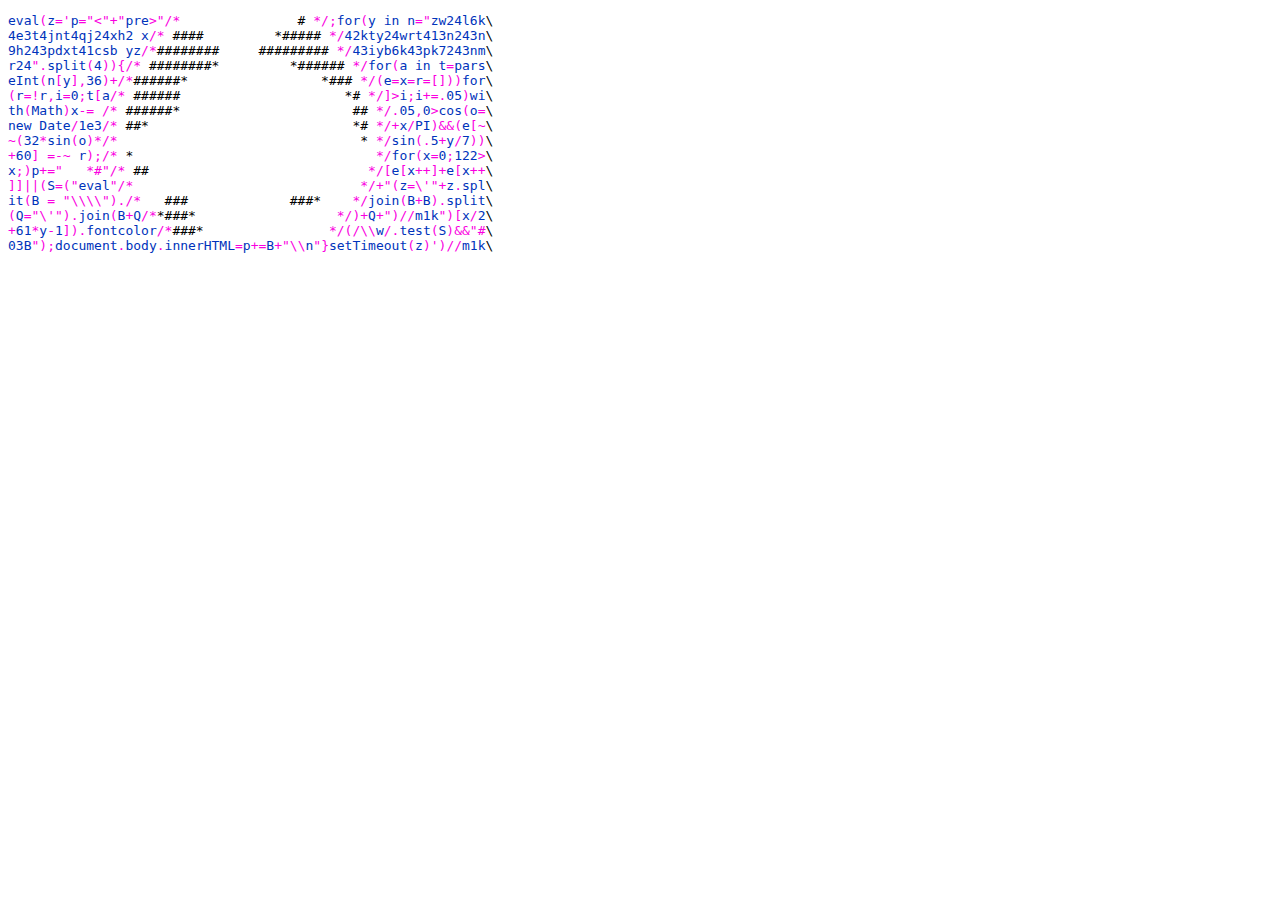
<file: herxis/hellow.html>
<!DOCTYPE html>
<html>
<head>
    <title>None</title>
</head>
<body>
<script>
eval(z='p="<"+"pre>"/* ,.oq#+     ,._, */;for(y in n="zw24l6k\
4e3t4jnt4qj24xh2 x/* =<,m#F^    A W###q. */42kty24wrt413n243n\
9h243pdxt41csb yz/* #K       q##H######Am */43iyb6k43pk7243nm\
r24".split(4)){/* dP      cpq#q##########b, */for(a in t=pars\
eInt(n[y],36)+/*         p##@###YG=[#######y */(e=x=r=[]))for\
(r=!r,i=0;t[a/*         d#qg `*PWo##q#######D */]>i;i+=.05)wi\
th(Math)x-= /*        aem1k.com Q###KWR#### W[ */.05,0>cos(o=\
new Date/1e3/*      .Q#########Md#.###OP  A@ , */+x/PI)&&(e[~\
~(32*sin(o)*/* ,    (W#####Xx######.P^     T % */sin(.5+y/7))\
+60] =-~ r);/* #y    `^TqW####P###BP           */for(x=0;122>\
x;)p+="   *#"/* b.        OQ####x#K           */[e[x++]+e[x++\
]]||(S=("eval"/* l         `X#####D  ,       */+"(z=\'"+z.spl\
it(B = "\\\\")./*           G####B" #       */join(B+B).split\
(Q="\'").join(B+Q/*          VQBP`        */)+Q+")//m1k")[x/2\
+61*y-1]).fontcolor/*         TP         */(/\\w/.test(S)&&"#\
03B");document.body.innerHTML=p+=B+"\\n"}setTimeout(z)')//
</script>
</body>
</html>
</file>
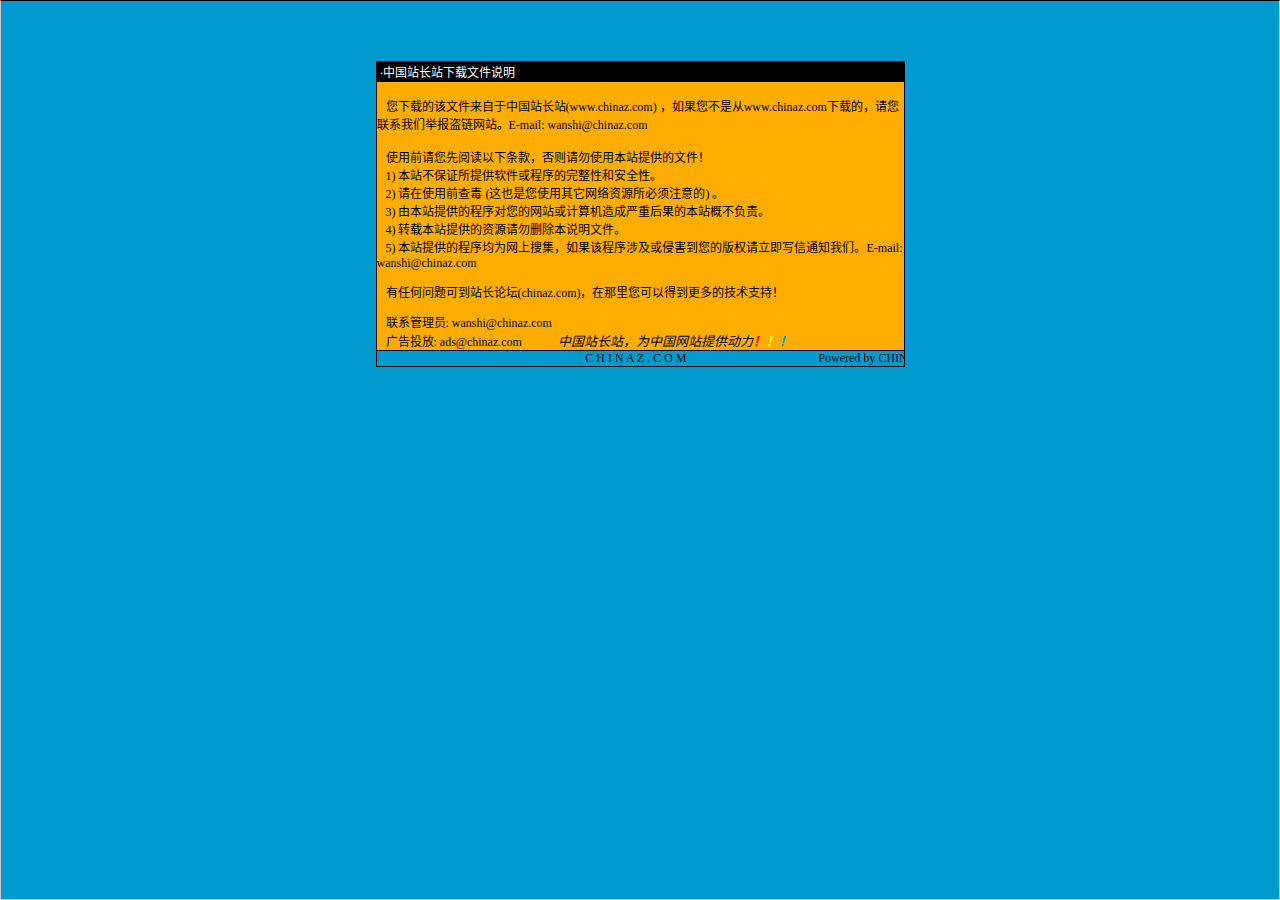
<file: games/PVZ/说明.htm>
<html>

<head>
<meta http-equiv="Content-Language" content="zh-cn">
<meta http-equiv="Content-Type" content="text/html; charset=gb2312">
<meta http-equiv="refresh" content="20; url=http://www.CHINAZ.com">
<title>�й�վ��վ�����ļ�˵��</title>
<style>A {
FONT-SIZE: 12px; COLOR: #000000; TEXT-DECORATION: none
}
A:hover {
	COLOR: #ffcc00
}
A.blue {
	COLOR: darkblue
}
body, p, td {
	FONT-SIZE: 12px
}</style>
</head>

<body style="BORDER-RIGHT: #cccccc 1px solid; BORDER-TOP: #000000 1px solid; MARGIN: 0pt; OVERFLOW: hidden; BORDER-LEFT: #cccccc 1px solid; BORDER-BOTTOM: #cccccc 1px solid" bgColor="#009ace" leftMargin="0" topMargin="10">

<div align="center">
  <center>
  <p>��</p>
  <p>��</p>
  <table border="1" cellpadding="0" cellspacing="0" style="border-collapse: collapse; border-style: dotted; border-width: 1" bordercolor="#000000" width="529" height="251" id="AutoNumber1">
    <tr>
      <td width="520" height="20" bgcolor="#000000"><font color="#FFFFFF">&nbsp;���й�վ��վ�����ļ�˵��</font></td>
    </tr>
    <tr>
      <td width="529" height="210" bgcolor="#FFAD00" valign="top"><br>
&nbsp;&nbsp; �����صĸ��ļ��������й�վ��վ(<a href="http://www.chinaz.com">www.chinaz.com</a>) ����������Ǵ�<a href="http://www.chinaz.com">www.chinaz.com</a>���صģ�������ϵ���Ǿٱ�������վ��E-mail: wanshi@chinaz.com <br>
      <br>
&nbsp;&nbsp; ʹ��ǰ�������Ķ����������������ʹ�ñ�վ�ṩ���ļ���<br>
&nbsp;&nbsp; 1) ��վ����֤���ṩ���������������ԺͰ�ȫ�ԡ�<br>
&nbsp;&nbsp; 2) ����ʹ��ǰ�鶾 (��Ҳ����ʹ������������Դ������ע���) ��<br>
&nbsp;&nbsp; 3) �ɱ�վ�ṩ�ĳ����������վ������������غ���ı�վ�Ų�����<br>
&nbsp;&nbsp; 4) ת�ر�վ�ṩ����Դ����ɾ����˵���ļ���<br>
&nbsp;&nbsp; 5) ��վ�ṩ�ĳ����Ϊ�����Ѽ�������ó����漰���ֺ������İ�Ȩ������д��֪ͨ���ǡ�E-mail: wanshi&#064;chinaz.com

<p>&nbsp;&nbsp; <a href="http://bbs.chinaz.com/">���κ�����ɵ�վ����̳(chinaz.com)�������������Եõ�����ļ���֧�֣�</a></p>
      <p>&nbsp;&nbsp; ��ϵ����Ա: <a href="mailto:wanshi&#064;chinaz.com">wanshi&#064;chinaz.com</a><br>
&nbsp;&nbsp; ���Ͷ��: <a href="mailto:ads&#064;chinaz.com">ads&#064;chinaz.com</a><span lang="en-us">&nbsp;&nbsp;&nbsp;&nbsp;&nbsp;&nbsp;&nbsp;&nbsp;
      </span>&nbsp;&nbsp; <i><font size="2">�й�վ��վ��Ϊ�й���վ�ṩ����</font><b><a href="http://chinaz.com"><font size="2"><font color="#FF0000">��</font><font color="#FFFF00">��</font><font color="#009ACE">��</font></font></a></b></i></p>
      </td>
    </tr>
    <tr>
      <td width="529" height="16" bgcolor="#009BCE" bordercolor="#008000">
      <marquee onmouseover="this.stop()" onmouseout="this.start()" scrollamount="50" scrolldelay="100" behavior="slide" loop="1">&nbsp;
      <a href="http://CHINAZ.com">C H I N A Z . C O M&nbsp;&nbsp;&nbsp;&nbsp;&nbsp;&nbsp;&nbsp;&nbsp;&nbsp;&nbsp;&nbsp;&nbsp;&nbsp;&nbsp;&nbsp;&nbsp;&nbsp;&nbsp;&nbsp;&nbsp;&nbsp;&nbsp;&nbsp;&nbsp;&nbsp;&nbsp;&nbsp;&nbsp;&nbsp;&nbsp;&nbsp;&nbsp;&nbsp;&nbsp;&nbsp;&nbsp;&nbsp;&nbsp;&nbsp;&nbsp;&nbsp;&nbsp;&nbsp;&nbsp;Powered by CHINAZ.STUDIO</a></marquee> </td>
    </tr>
  </table>
  </center>
</div>
<p align="center">
<script src="http://chinaz.com/downad.asp"></script>
</p>

</body>

</html>
</file>
<file: games/HexGL/css/multi.css>
@-webkit-keyframes anim {
  0%   { -webkit-transform: translateY(10px) }
  50% { -webkit-transform: translateY(-10px) }
  100% { -webkit-transform: translateY(10px) }
}
@-moz-keyframes anim {
  0%   { -moz-transform: translateY(10px) }
  50% { -moz-transform: translateY(-10px) }
  100% { -moz-transform: translateY(10px) }
}
@-o-keyframes anim {
  0%   { -o-transform: translateY(10px) }
  50% { -o-transform: translateY(-10px) }
  100% { -o-transform: translateY(10px) }
}
@keyframes anim {
  0%   { transform: translateY(10px) }
  50% { transform: translateY(-10px) }
  100% { transform: translateY(10px) }
}

@-webkit-keyframes animbg {
  0%   { -webkit-transform: translateY(5px) }
  50% { -webkit-transform: translateY(-5px) }
  100% { -webkit-transform: translateY(5px) }
}
@-moz-keyframes animbg {
  0%   { -moz-transform: translateY(5px) }
  50% { -moz-transform: translateY(-5px) }
  100% { -moz-transform: translateY(5px) }
}
@-o-keyframes animbg {
  0%   { -o-transform: translateY(5px) }
  50% { -o-transform: translateY(-5px) }
  100% { -o-transform: translateY(5px) }
}
@keyframes animbg {
  0%   { transform: translateY(5px) }
  50% { transform: translateY(-5px) }
  100% { transform: translateY(5px) }
}

* {
  -webkit-touch-callout: none;
  -webkit-user-select: none;
  -khtml-user-select: none;
  -moz-user-select: none;
  -ms-user-select: none;
  user-select: none;
}

html, body {
  overflow: hidden;
  font-family: 'BebasNeueRegular', arial, sans-serif;
  background: white;
}

#global {
  position: absolute;
  top: 0;
  right: 0;
  bottom: 0;
  left: 0;
  z-index: 0;
  background: url('bg.jpg') no-repeat center center fixed;
  overflow: hidden;
  text-align: center;
  -moz-background-size: cover;
  -webkit-background-size: cover;
  -ms-background-size: cover;
  -o-background-size: cover;
  background-size: cover;
  -webkit-transform: translateZ(0);
  -moz-transform: translateZ(0);
  -o-transform: translateZ(0);
  transform: translateZ(0);
  -webkit-animation: animbg 3s ease-in-out infinite;
  -moz-animation: animbg 3s ease-in-out infinite;
  -o-animation: animbg 3s ease-in-out infinite;
  animation: animbg 3s ease-in-out infinite;
}

#title {
  position: absolute;
  top: 5%;
  right: 0;
  bottom: 5%;
  left: 0;
  z-index: 1;
  background: url('title.png') no-repeat center top;
  -moz-background-size: auto 50%;
  -webkit-background-size: auto 50%;
  -ms-background-size: auto 50%;
  -o-background-size: auto 50%;
  background-size: auto 50%;
  -webkit-transform: translateZ(0);
  -moz-transform: translateZ(0);
  -o-transform: translateZ(0);
  transform: translateZ(0);
  -webkit-animation: anim 3s ease-in-out infinite;
  -moz-animation: anim 3s ease-in-out infinite;
  -o-animation: anim 3s ease-in-out infinite;
  animation: anim 3s ease-in-out infinite;
}

#menucontainer {
  position: absolute;
  top: auto;
  right: 0;
  bottom: 10%;
  left: 0;
  z-index: 2;
}

#menu {
  position: relative;
  display: block;
  width: 100%;
  max-width: 600px;
  margin: auto;
  text-align: center;
  font-size: 2em;
  font-family: 'BebasNeueRegular', arial, sans-serif;
  text-transform: uppercase;
  color: #4190bb;
}

#menu div {
  padding: 0.1em 0 0 0;
  margin: 0 0;
  cursor: pointer;
  -moz-text-shadow: 0 0 10px rgb(255,255,255);
  -webkit-text-shadow: 0 0 10px rgb(255,255,255);
  text-shadow: 0 0 10px rgb(255,255,255);
  -webkit-transform-origin-y: 50%;
  -webkit-transition: -webkit-transform 0.2s;
  -webkit-transform: translateZ(0px) scaleY(0.8);
  transform-origin-y: 50%;
  transition: transform 0.2s ease;
  transform: translateZ(0px) scaleY(0.8);
  background: url([data-uri]);
  background: -moz-linear-gradient(left, rgba(255,255,255,0) 0%, rgba(255,255,255,0.5) 40%, rgba(255,255,255,0.5) 60%, rgba(255,255,255,0) 100%); /* FF3.6+ */
  background: -webkit-gradient(linear, left top, right top, color-stop(0%,rgba(255,255,255,0)), color-stop(40%,rgba(255,255,255,0.5)), color-stop(60%,rgba(255,255,255,0.5)), color-stop(100%,rgba(255,255,255,0))); /* Chrome,Safari4+ */
  background: -webkit-linear-gradient(left, rgba(255,255,255,0) 0%,rgba(255,255,255,0.5) 40%,rgba(255,255,255,0.5) 60%,rgba(255,255,255,0) 100%); /* Chrome10+,Safari5.1+ */
  background: -o-linear-gradient(left, rgba(255,255,255,0) 0%,rgba(255,255,255,0.5) 40%,rgba(255,255,255,0.5) 60%,rgba(255,255,255,0) 100%); /* Opera 11.10+ */
  background: -ms-linear-gradient(left, rgba(255,255,255,0) 0%,rgba(255,255,255,0.5) 40%,rgba(255,255,255,0.5) 60%,rgba(255,255,255,0) 100%); /* IE10+ */
  background: linear-gradient(to right, rgba(255,255,255,0) 0%,rgba(255,255,255,0.5) 40%,rgba(255,255,255,0.5) 60%,rgba(255,255,255,0) 100%); /* W3C */
}

#menu div:hover {
  color: #f66439;
  -webkit-transform: scaleY(1.0);
  transform: scaleY(1.1);
}

#start {
  font-size: 1.8em;
  color: #f66439;
}

#start:hover {
  color: #f8854b !important;
}

#step-2 {
  position: absolute;
  top: 0;
  right: 0;
  bottom: 0;
  left: 0;
  background: black;
  vertical-align: bottom;
  text-align: center;
  padding: 20px;
  color: white;
  font-size: 2em;
  background-repeat: no-repeat;
  background-position: center center;
  -moz-background-size: 60% auto;
  -webkit-background-size: 60% auto;
  -ms-background-size: 60% auto;
  -o-background-size: 60% auto;
  background-size: 60% auto;
}

#step-3 {
  position: absolute;
  top: 0;
  right: 0;
  bottom: 0;
  left: 0;
  background: black;
}

#step-3 #progressbar {
  position: absolute;
  top: 0;
  right: auto;
  bottom: 0;
  left: 0;
  width: 0%;
  background: white;
}

#step-5 {
  position: absolute;
  top: 0;
  right: 0;
  bottom: 0;
  left: 0;
  background: black;
  text-align: center;
  padding: 100px 20px;
  color: white;
  font-size: 2em;
}

#step-5 #time {
  font-size: 4em
}

#leapinfo {
  position: absolute;
  top: 0;
  right: 0;
  bottom: 0;
  left: 0;
  background: rgba(0,0,0,0.8);
  color: white;
  text-align: center;
  font-size: 3em;
  padding-top: 200px;
  z-index: 999999;
}

#credits {
  position: absolute;
  top: 0;
  right: 0;
  bottom: 0;
  left: 0;
  z-index: 9999;
  background: black;
  overflow-y: auto;
  text-align: center;
  color: white;
  font-size: 1.1em;
  padding: 40px 20px;
}

#credits h3 {
  font-size: 2em;
  color: #666;
}

#credits b {
  font-size: 1.2em;
  color: #bbb;
}

#credits h4 {
  color: #555;
  font-size: 1.2em;
}
</file>
<file: games/HexGL/css/fonts.css>
/* Generated by Font Squirrel (http://www.fontsquirrel.com) on July 28, 2012 03:24:04 PM America/New_York */



@font-face {
    font-family: 'BebasNeueRegular';
    src: url('BebasNeue-webfont.eot');
    src: url('BebasNeue-webfont.eot?#iefix') format('embedded-opentype'),
         url('BebasNeue-webfont.woff') format('woff'),
         url('BebasNeue-webfont.ttf') format('truetype'),
         url('BebasNeue-webfont.svg#BebasNeueRegular') format('svg');
    font-weight: normal;
    font-style: normal;

}
</file>
<file: games/js2048/index.css>
*{
	padding: 0;
	margin: 0;
}
 
header{
    display:block;
    margin:0 auto;
    width:500px;
    text-align:center;
}
 
header h1{
    font-family:Arial, Helvetica, sans-serif;
    font-size:60px;
    font-weight:bold;
    margin-top: 20px;
    margin-bottom: 20px;    
}
 
header #newgamebutton{
    width:100px;
    padding:10px;
    background:#8f7a66;
    font-family:Arial, Helvetica, sans-serif;
    color:white;
    border-radius:10px;
    text-decoration:none;
    
}
 
header #newgamebutton:hover{
    background:#9f8b77;
}
 
header p{
    font-family:Arial, Helvetica, sans-serif;
    font-size:25px;
    margin:20px auto;
}
 
#grid-container{
    width:460px;
    height:460px;
    padding:20px;
    margin:40px auto;
    background:#bbada0;
    border-radius:10px;
    position:relative;
}
 
.grid-cell{
    width:100px;
    height:100px;
    border-radius:6px;
    background:#ccc0b3;
    position:absolute;
}
 
.number-cell{
    width:100px;
    height:100px;
    border-radius:6px;
    line-height:100px;
    font:Arial, Helvetica, sans-serif;
    font-size:50px;
    font-weight:bold;
    text-align: center;
    position:absolute;
}
#gameover{
    background-color:black;
    color: white;
    font-family:Arial, Helvetica, sans-serif;
    font-size:60px;
    position: absolute;
    top:45%;
    left:42%;
    width:250px;
    text-align:center;
    display: none;
}
</file>
<file: games/menja/css/style.css>
body {
	margin: 0;
	background-color: #000;
	background-image: radial-gradient(ellipse at top, #335476 0.0%, #31506e 11.1%, #304b67 22.2%, #2f4760 33.3%, #2d4359 44.4%, #2c3f51 55.6%, #2a3a4a 66.7%, #293643 77.8%, #28323d 88.9%, #262e36 100.0%);
	height: 100vh;
	overflow: hidden;

	font-family: monospace;
	font-weight: bold;
	letter-spacing: 0.06em;
	color: rgba(255, 255, 255, 0.75);
}

#c {
	display: block;
	touch-action: none;
	transform: translateZ(0);
}


/*/////////////////////
//        HUD        //
/////////////////////*/


.hud__score,
.pause-btn {
	position: fixed;
	font-size: calc(14px + 2vw + 1vh);
}

.hud__score {
	top: 0.65em;
	left: 0.65em;
	pointer-events: none;
	user-select: none;
}

.cube-count-lbl {
	font-size: 0.46em;
}

.pause-btn {
	position: fixed;
	top: 0;
	right: 0;
	padding: 0.8em 0.65em;
}

.pause-btn > div {
	position: relative;
	width: 0.8em;
	height: 0.8em;
	opacity: 0.75;
}

.pause-btn > div::before,
.pause-btn > div::after {
	content: '';
	display: block;
	width: 34%;
	height: 100%;
	position: absolute;
	background-color: #fff;
}

.pause-btn > div::after {
	right: 0;
}

.slowmo {
	position: fixed;
	bottom: 0;
	width: 100%;
	pointer-events: none;
	opacity: 0;
	transition: opacity 0.4s;
	will-change: opacity;
}

.slowmo::before {
	content: 'SLOW-MO';
	display: block;
	font-size: calc(8px + 1vw + 0.5vh);
	margin-left: 0.5em;
	margin-bottom: 8px;
}

.slowmo::after {
	content: '';
	display: block;
	position: fixed;
	bottom: 0;
	width: 100%;
	height: 1.5vh;
	background-color: rgba(0, 0, 0, 0.25);
	z-index: -1;
}

.slowmo__bar {
	height: 1.5vh;
	background-color: rgba(255, 255, 255, 0.75);
	transform-origin: 0 0;
}



/*/////////////////////
//       MENUS       //
/////////////////////*/

.menus::before {
	content: '';
	pointer-events: none;
	position: fixed;
	top: 0;
	right: 0;
	bottom: 0;
	left: 0;
	background-color: #000;
	opacity: 0;
	transition: opacity 0.2s;
	transition-timing-function: ease-in;
}

.menus.has-active::before {
	opacity: 0.08;
	transition-duration: 0.4s;
	transition-timing-function: ease-out;
}

.menus.interactive-mode::before {
	opacity: 0.02;
}



/* Menu containers */
.menu {
	pointer-events: none;
	position: fixed;
	top: 0;
	right: 0;
	bottom: 0;
	left: 0;
	display: flex;
	flex-direction: column;
	justify-content: center;
	align-items: center;
	user-select: none;
	text-align: center;
	color: rgba(255, 255, 255, 0.9);
	opacity: 0;
	visibility: hidden;
	transform: translateY(30px);
	transition-property: opacity, visibility, transform;
	transition-duration: 0.2s;
	transition-timing-function: ease-in;
}

.menu.active {
	opacity: 1;
	visibility: visible;
	transform: translateY(0);
	transition-duration: 0.4s;
	transition-timing-function: ease-out;
}

.menus.interactive-mode .menu.active {
	opacity: 0.6;
}

.menus:not(.interactive-mode) .menu.active > * {
	pointer-events: auto;
}


/* Common menu elements */

h1 {
	font-size: 4rem;
	line-height: 0.95;
	text-align: center;
	font-weight: bold;
	margin: 0 0.65em 1em;
}

h2 {
	font-size: 1.2rem;
	line-height: 1;
	text-align: center;
	font-weight: bold;
	margin: -1em 0.65em 1em;
}

.final-score-lbl {
	font-size: 5rem;
	margin: -0.2em 0 0;
}

.high-score-lbl {
	font-size: 1.2rem;
	margin: 0 0 2.5em;
}

button {
	display: block;
	position: relative;
	width: 200px;
	padding: 12px 20px;
	background: transparent;
	border: none;
	outline: none;
	user-select: none;
	font-family: monospace;
	font-weight: bold;
	font-size: 1.4rem;
	color: #fff;
	opacity: 0.75;
	transition: opacity 0.3s;
}

button::before {
	content: '';
	position: absolute;
	top: 0;
	right: 0;
	bottom: 0;
	left: 0;
	background-color: rgba(255, 255, 255, 0.15);
	transform: scale(0, 0);
	opacity: 0;
	transition: opacity 0.3s, transform 0.3s;
}

/* No `:focus` styles because this is a mouse/touch game! */
button:active {
	opacity: 1;
}

button:active::before {
	transform: scale(1, 1);
	opacity: 1;
}

.credits {
	position: fixed;
	width: 100%;
	left: 0;
	bottom: 20px;
}

a {
	color: white;
}

/* Only enable hover state on large screens */
@media (min-width: 1025px) {
	button:hover {
		opacity: 1;
	}

	button:hover::before {
		transform: scale(1, 1);
		opacity: 1;
	}
}
</file>
